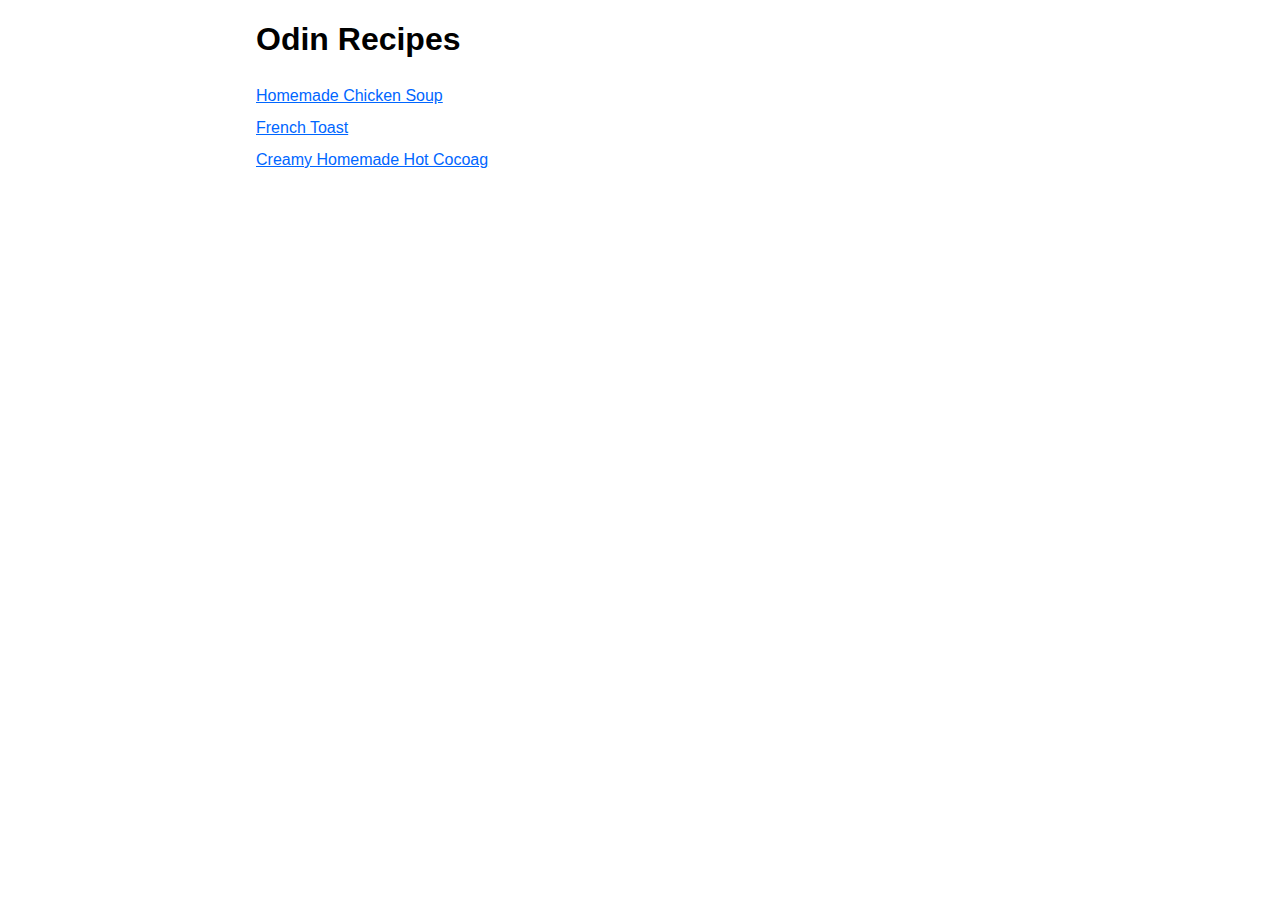
<file: index.html>
<!DOCTYPE html>
<html lang="en">
<head>
    <meta charset="UTF-8">
    <meta name="viewport" content="width=device-width, initial-scale=1.0">
    <title>Odin Recipes</title>
    <link href="style.css" rel="stylesheet" type="text/css">
</head>
<body>
    <div class="main">
    <h1>Odin Recipes</h1>
    <div class="list">
    <ul>
    <li><a href="recipes/chicken-soup.html" target="_blank">Homemade Chicken Soup</a></li>
    <li><a href="recipes/french-toast.html" target="_blank">French Toast</a></li>
    <li><a href="recipes/hot-chocolate.html" target="_blank">Creamy Homemade Hot Cocoag</a></li>
    </ul>
</div>
</div>
</body>
</html>
</file>
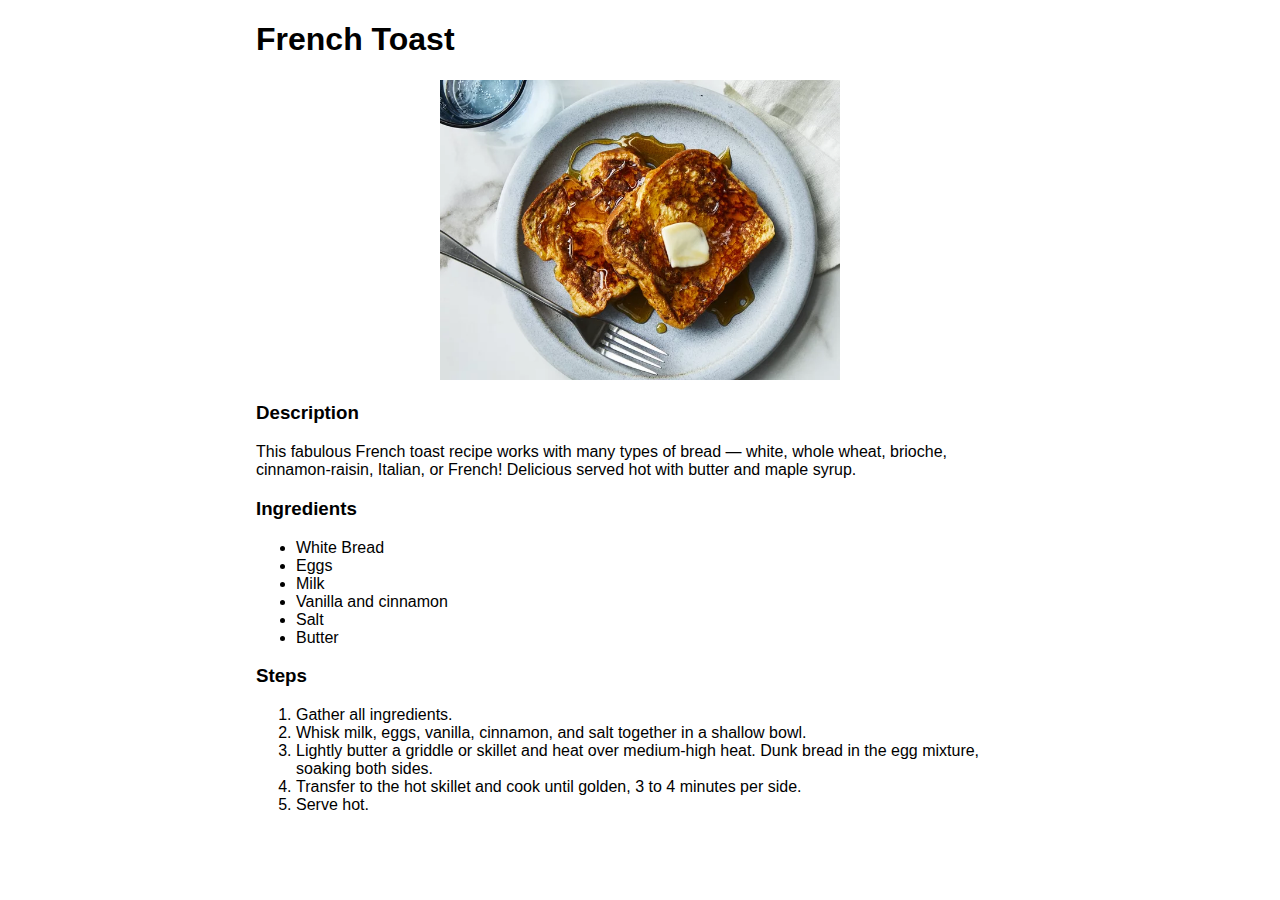
<file: recipes/french-toast.html>
<!DOCTYPE html>
<html lang="en">
<head>
    <meta charset="UTF-8">
    <meta name="viewport" content="width=device-width, initial-scale=1.0">
    <title>French Toast</title>
    <link href="../style.css" rel="stylesheet">

</head>
<body class="main">
    <h1>French Toast</h1>
    <div class="image">
    <img src="../images/french-toast.webp" alt="french-toast" height="300" width="400">
    </div>
    <h3>Description</h3>
    <p>This fabulous French toast recipe works with many types of bread — white, whole wheat, brioche, cinnamon-raisin, Italian, or French! Delicious served hot with butter and maple syrup.</p>
    <h3>Ingredients</h3>
    <ul>
        <li>White Bread</li>
        <li>Eggs</li>
        <li>Milk</li>
        <li>Vanilla and cinnamon</li>
        <li>Salt</li>
        <li>Butter</li>

    </ul>
    <h3>Steps</h3>
    <ol>
        <li>Gather all ingredients.</li>
        <li>Whisk milk, eggs, vanilla, cinnamon, and salt together in a shallow bowl.</li>
        <li>Lightly butter a griddle or skillet and heat over medium-high heat. Dunk bread in the egg mixture, soaking both sides.</li>
        <li>Transfer to the hot skillet and cook until golden, 3 to 4 minutes per side.</li>
        <li>Serve hot.</li>
    </ol>
</body>
</html>
</file>
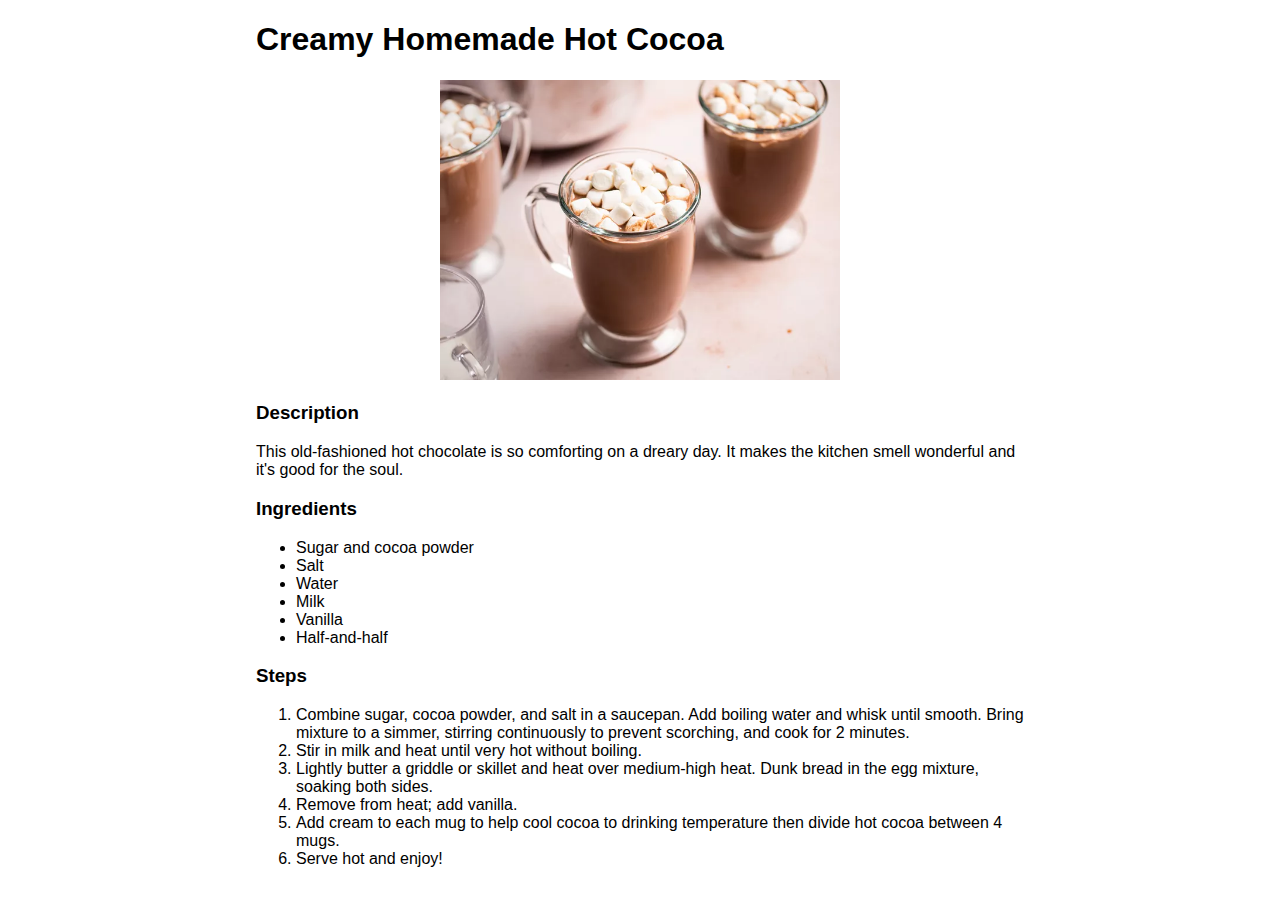
<file: recipes/hot-chocolate.html>
<!DOCTYPE html>
<html lang="en">
<head>
    <meta charset="UTF-8">
    <meta name="viewport" content="width=device-width, initial-scale=1.0">
    <title>Creamy Homemade Hot Cocoa</title>
    <link href="../style.css" rel="stylesheet">

</head>
<body class="main">
    <h1>Creamy Homemade Hot Cocoa</h1>
    <div class="image">
    <img src="../images/hot-cocoa.webp" alt="Creamy Homemade Hot Cocoa" height="300" width="400">
    </div>
    <h3>Description</h3>
    <p>This old-fashioned hot chocolate is so comforting on a dreary day. It makes the kitchen smell wonderful and it's good for the soul.</p>
    <h3>Ingredients</h3>
    <ul>
        <li>Sugar and cocoa powder</li>
        <li>Salt</li>
        <li>Water</li>
        <li>Milk</li>
        <li>Vanilla</li>
        <li>Half-and-half</li>

    </ul>
    <h3>Steps</h3>
    <ol>
        <li>Combine sugar, cocoa powder, and salt in a saucepan. Add boiling water and whisk until smooth. Bring mixture to a simmer, stirring continuously to prevent scorching, and cook for 2 minutes.</li>
        <li>Stir in milk and heat until very hot without boiling.</li>
        <li>Lightly butter a griddle or skillet and heat over medium-high heat. Dunk bread in the egg mixture, soaking both sides.</li>
        <li>Remove from heat; add vanilla.</li>
        <li>Add cream to each mug to help cool cocoa to drinking temperature then divide hot cocoa between 4 mugs.</li>
        <li>Serve hot and enjoy!</li>
    </ol>
</body>
</html>
</file>
<file: style.css>
* {
    font-family: Helvetica, Arial, sans-serif;
    color: #000;
}


a {
    text-decoration: underline;
    color: rgb(0, 102, 255);
    line-height: 2em;
}

a:hover {
    color: #b5b5b5;
}

.list ul {
    list-style: none;
    margin-left: 0px;
    padding: 0;
    display: flex;
    flex-direction: column;
}

.main {
    max-width: 768px;
    margin: auto;
}

.image {
    box-sizing: border-box;
    text-align: center;
    border-radius: 100px;
    
}

img {
    max-width:100%;
    height: auto;
}
</file>
